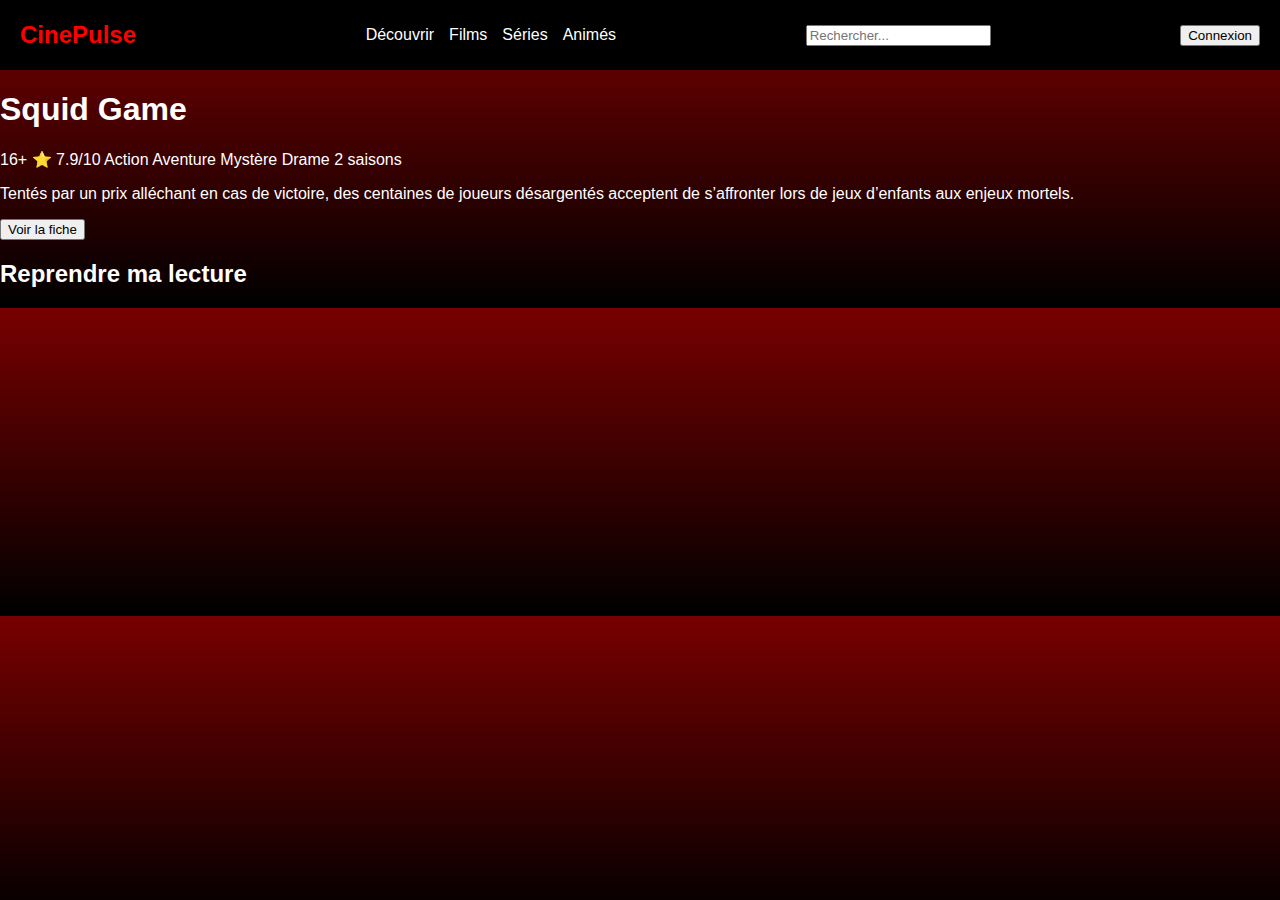
<file: test.html>
<!DOCTYPE html>
<html lang="fr">
<head>
    <meta charset="UTF-8">
    <meta name="viewport" content="width=device-width, initial-scale=1.0">
    <title>CinePulse Clone</title>
    <link rel="stylesheet" href="style.css">
</head>
<body>
    <header>
        <div class="logo">CinePulse</div>
        <nav>
            <ul>
                <li>Découvrir</li>
                <li>Films</li>
                <li>Séries</li>
                <li>Animés</li>
            </ul>
        </nav>
        <div class="search-container">
            <input type="text" placeholder="Rechercher...">
        </div>
        <button class="login">Connexion</button>
    </header>

    <main>
        <div class="banner">
            <div class="content">
                <h1>Squid Game</h1>
                <div class="tags">
                    <span class="age">16+</span>
                    <span class="rating">⭐ 7.9/10</span>
                    <span>Action</span>
                    <span>Aventure</span>
                    <span>Mystère</span>
                    <span>Drame</span>
                    <span>2 saisons</span>
                </div>
                <p class="description">
                    Tentés par un prix alléchant en cas de victoire, des centaines de joueurs désargentés 
                    acceptent de s’affronter lors de jeux d’enfants aux enjeux mortels.
                </p>
                <button class="btn">Voir la fiche</button>
            </div>
        </div>

        <section class="continue-watching">
            <h2>Reprendre ma lecture</h2>
            <div class="cards">
                <div class="card"></div>
                <div class="card"></div>
                <div class="card"></div>
            </div>
        </section>
    </main>

    <script src="script.js"></script>
</body>
</html>
</file>
<file: style.css>
body {
    background: linear-gradient(to bottom, #780000, black);
    color: white;
    font-family: Arial, sans-serif;
    margin: 0;
    padding: 0;
}

header {
    display: flex;
    justify-content: space-between;
    align-items: center;
    background: black;
    padding: 10px 20px;
}

.logo {
    font-size: 24px;
    font-weight: bold;
    color: red;
}

nav ul {
    list-style: none;
    display: flex;
    gap: 15px;
}

nav ul li a {
    color: white;
    text-decoration: none;
}

.hero {
    text-align: center;
    padding: 50px 20px;
    background: url('https://oblikon.net/wp-content/uploads/squid_game_front.jpg') no-repeat center/cover;
    height: 60vh;
    display: flex;
    flex-direction: column;
    justify-content: center;
    align-items: center;
}

.hero h1 {
    font-size: 36px;
    margin-bottom: 10px;
}

.hero p {
    font-size: 18px;
    margin-bottom: 20px;
}

.hero button {
    background: red;
    border: none;
    padding: 10px 20px;
    color: white;
    font-size: 18px;
    cursor: pointer;
}

.films {
    padding: 20px;
    text-align: center;
}

.films h2 {
    font-size: 24px;
}
</file>
